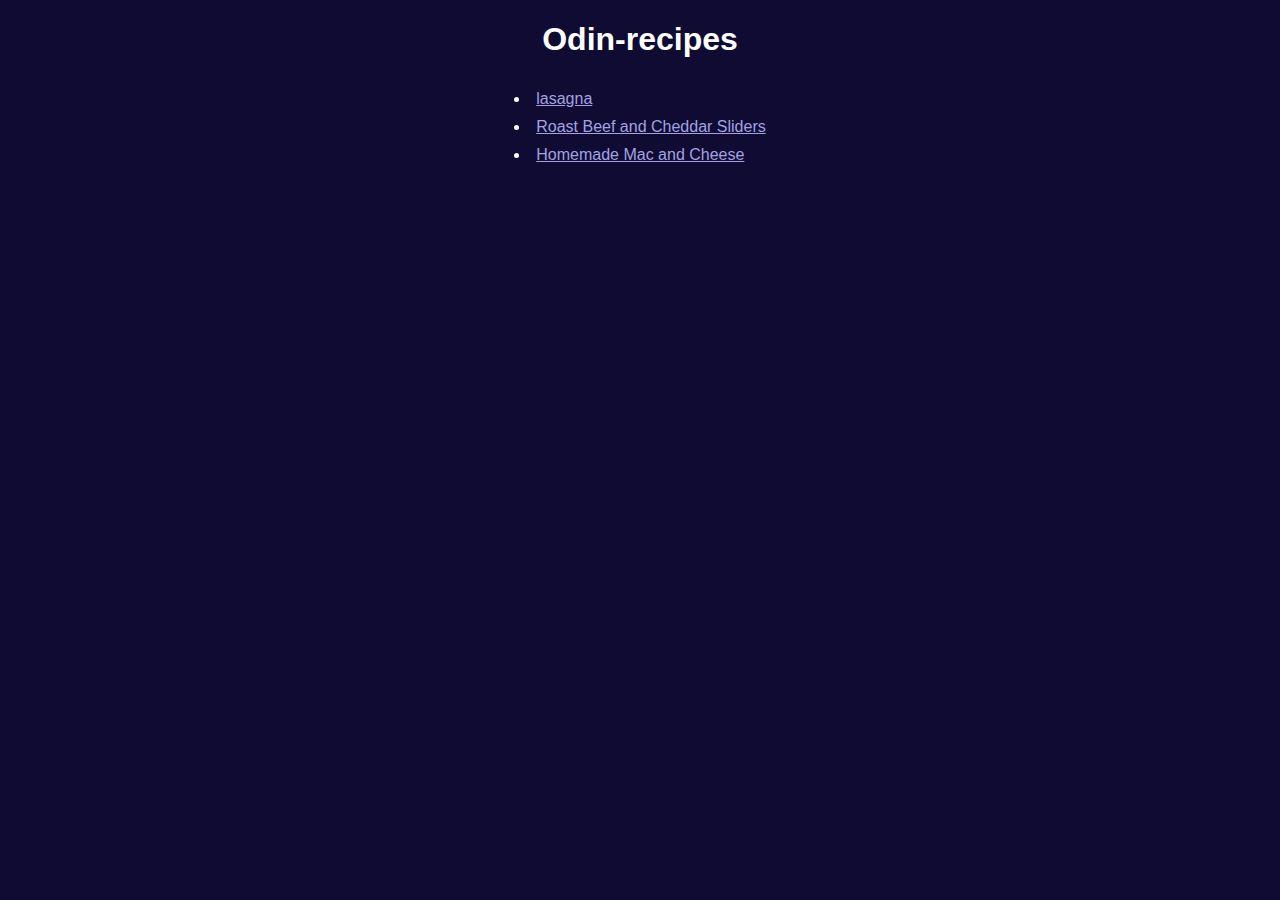
<file: index.html>
<!DOCTYPE html>
<html lang="en">
<head>
    <meta charset="UTF-8">
    <meta name="viewport" content="width=device-width, initial-scale=1.0">
    <title>Odin-recipes</title>
    <link rel="stylesheet" href="../css/styles.css">
</head>
<body>
    <h1>Odin-recipes</h1>

    <ul>
        <li><a href="recipes/lasagna.html">lasagna</a></li>
        <li><a href="recipes/sliders.html">Roast Beef and Cheddar Sliders</a></li>
        <li><a href="recipes/mcandcheese.html">Homemade Mac and Cheese</a></li>
    </ul>
</body>
    
</html>
</file>
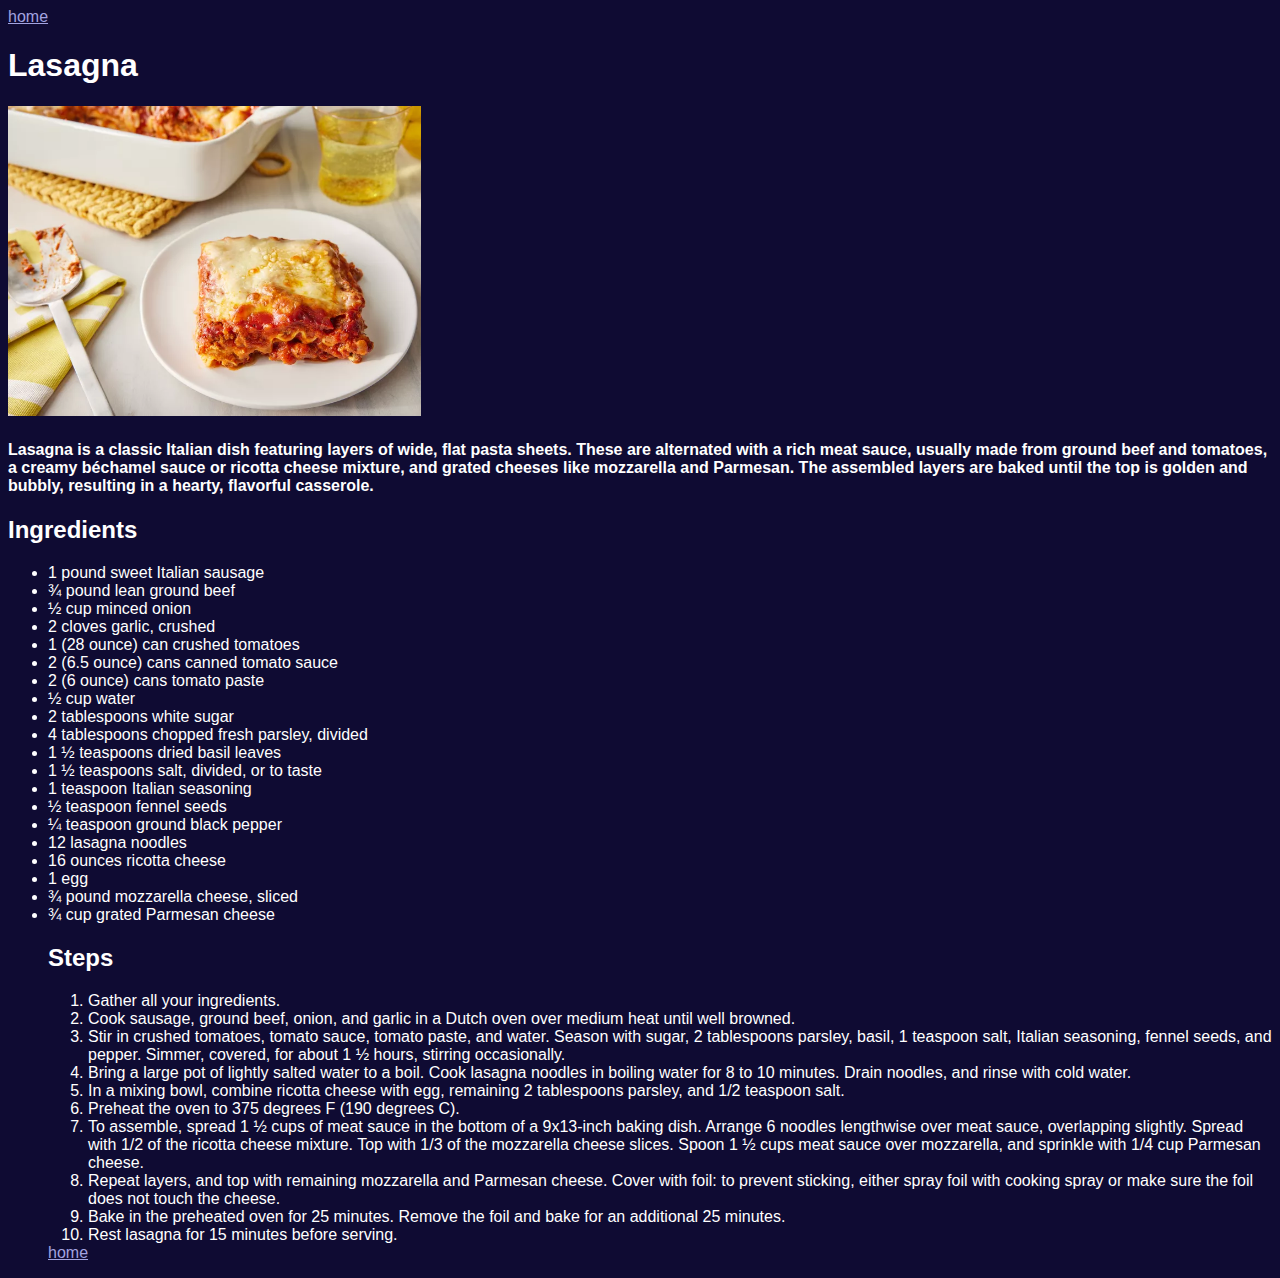
<file: recipes/lasagna.html>
<!DOCTYPE html>
<html lang="en">
<head>
    <meta charset="UTF-8">
    <meta name="viewport" content="width=device-width, initial-scale=1.0">
    <title>lasagna</title>
    <link rel="stylesheet" href="../css/recepies.css">
</head>


<body>
    <a href="../index.html">home</a>
    <h1>Lasagna</h1>
    <img src="../img/worlds-best-lasagna.png" height="310" alt="lasagna">
    <p><h4>Lasagna is a classic Italian dish featuring layers of wide, flat pasta sheets. These are alternated with a rich meat sauce, usually made from ground beef and tomatoes, a creamy béchamel sauce or ricotta cheese mixture, and grated cheeses like mozzarella and Parmesan. The assembled layers are baked until the top is golden and bubbly, resulting in a hearty, flavorful casserole.</h3></p>
    
    <h2>Ingredients</h2>
    <ul>
        <li>1 pound sweet Italian sausage</li>
        <li>¾ pound lean ground beef</li>
        <li>½ cup minced onion</li>
        <li>2 cloves garlic, crushed</li>
        <li>1 (28 ounce) can crushed tomatoes</li>
        <li>2 (6.5 ounce) cans canned tomato sauce</li>
        <li>2 (6 ounce) cans tomato paste</li>
        <li>½ cup water</li>
        <li>2 tablespoons white sugar</li>
        <li>4 tablespoons chopped fresh parsley, divided</li>
        <li>1 ½ teaspoons dried basil leaves</li>
        <li>1 ½ teaspoons salt, divided, or to taste</li>
        <li>1 teaspoon Italian seasoning</li>
        <li>½ teaspoon fennel seeds</li>
        <li>¼ teaspoon ground black pepper</li>
        <li>12 lasagna noodles</li>
        <li>16 ounces ricotta cheese</li>
        <li>1 egg</li>
        <li>¾ pound mozzarella cheese, sliced</li>
        <li>¾ cup grated Parmesan cheese</li>
    
    <h2>Steps</h2>
    <ol>
        <li>Gather all your ingredients.</li>
        <li>Cook sausage, ground beef, onion, and garlic in a Dutch oven over medium heat until well browned.</li>
        <li>Stir in crushed tomatoes, tomato sauce, tomato paste, and water. Season with sugar, 2 tablespoons parsley, basil, 1 teaspoon salt, Italian seasoning, fennel seeds, and pepper. Simmer, covered, for about 1 ½ hours, stirring occasionally.</li>
        <li>Bring a large pot of lightly salted water to a boil. Cook lasagna noodles in boiling water for 8 to 10 minutes. Drain noodles, and rinse with cold water.        </li>
        <li>In a mixing bowl, combine ricotta cheese with egg, remaining 2 tablespoons parsley, and 1/2 teaspoon salt.</li>
        <li>Preheat the oven to 375 degrees F (190 degrees C).</li>
        <li>To assemble, spread 1 ½ cups of meat sauce in the bottom of a 9x13-inch baking dish. Arrange 6 noodles lengthwise over meat sauce, overlapping slightly. Spread with 1/2 of the ricotta cheese mixture. Top with 1/3 of the mozzarella cheese slices. Spoon 1 ½ cups meat sauce over mozzarella, and sprinkle with 1/4 cup Parmesan cheese.</li>
        <li>Repeat layers, and top with remaining mozzarella and Parmesan cheese. Cover with foil: to prevent sticking, either spray foil with cooking spray or make sure the foil does not touch the cheese.</li>
        <li>Bake in the preheated oven for 25 minutes. Remove the foil and bake for an additional 25 minutes.</li>
        <li>Rest lasagna for 15 minutes before serving. </li>
    </ol>

    <a href="../index.html">home</a>

</body>
</html>
</file>
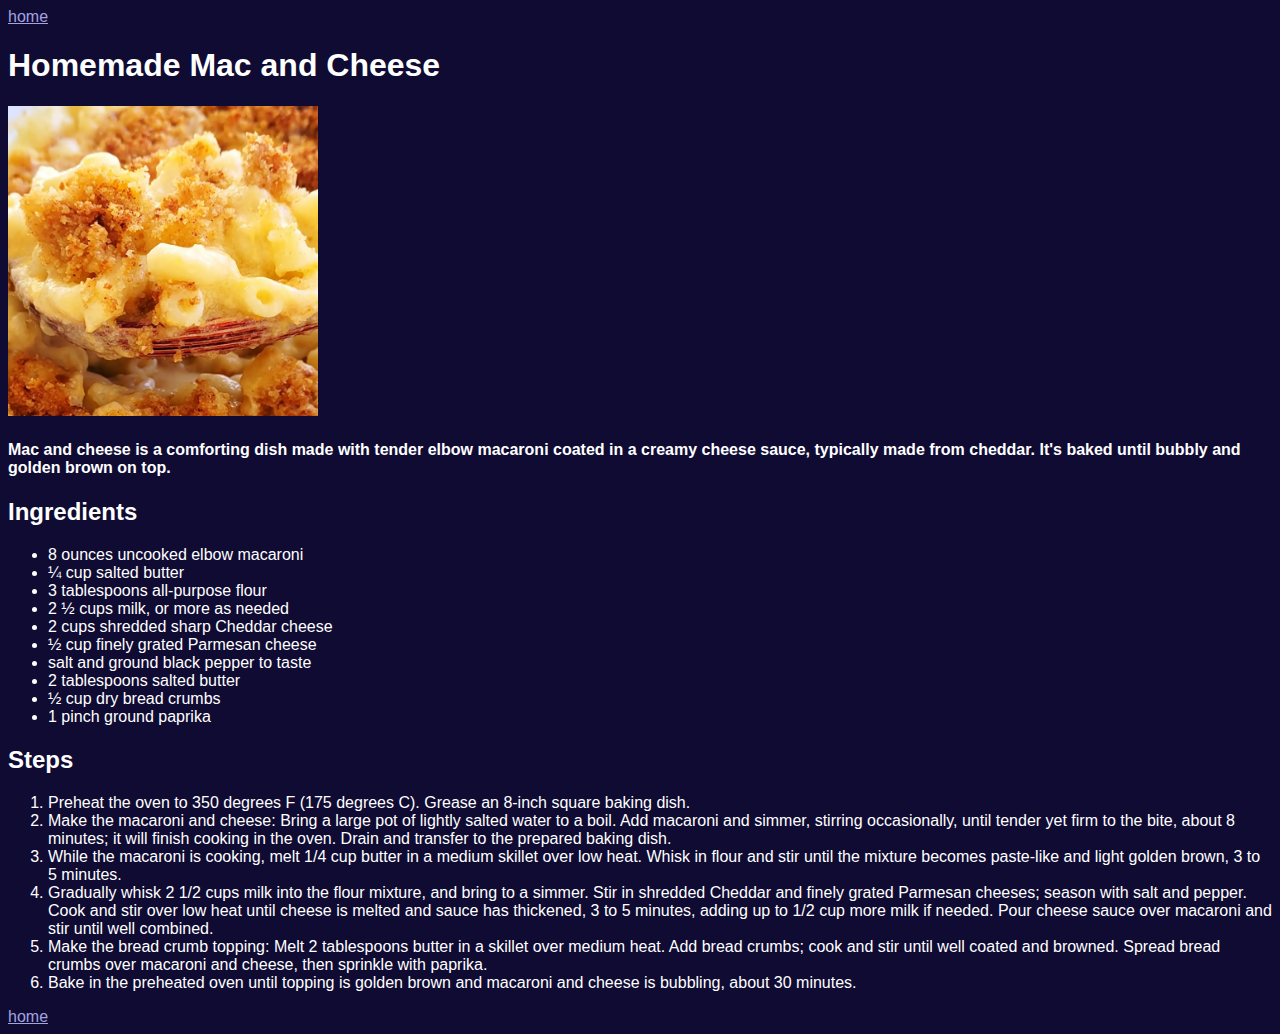
<file: recipes/mcandcheese.html>
<!DOCTYPE html>
<html lang="en">
<head>
    <meta charset="UTF-8">
    <meta name="viewport" content="width=device-width, initial-scale=1.0">
    <title>Mc And Cheese</title>
    <link rel="stylesheet" href="../css/recepies.css">
</head>

<body>
    <a href="../index.html">home</a>
    <h1>Homemade Mac and Cheese</h1>
    <img src="../img/homemade-mac-and-cheese.png" width="310" alt="mc and cheese">
    <h4>Mac and cheese is a comforting dish made with tender elbow macaroni coated in a creamy cheese sauce, typically made from cheddar. It's baked until bubbly and golden brown on top.</h2>
    
    <h2>Ingredients</h2>
    <ul>
        <li>8 ounces uncooked elbow macaroni</li>
        <li>¼ cup salted butter</li>
        <li>3 tablespoons all-purpose flour</li>
        <li>2 ½ cups milk, or more as needed</li>
        <li>2 cups shredded sharp Cheddar cheese</li>
        <li>½ cup finely grated Parmesan cheese</li>
        <li>salt and ground black pepper to taste</li>
        <li>2 tablespoons salted butter</li>
        <li>½ cup dry bread crumbs</li>
        <li>1 pinch ground paprika</li>
    </ul>
    
    <h2>Steps</h2>
    <ol>
        <li>Preheat the oven to 350 degrees F (175 degrees C). Grease an 8-inch square baking dish.</li>
        <li>Make the macaroni and cheese: Bring a large pot of lightly salted water to a boil. Add macaroni and simmer, stirring occasionally, until tender yet firm to the bite, about 8 minutes; it will finish cooking in the oven. Drain and transfer to the prepared baking dish.</li>
        <li>While the macaroni is cooking, melt 1/4 cup butter in a medium skillet over low heat. Whisk in flour and stir until the mixture becomes paste-like and light golden brown, 3 to 5 minutes.</li>
        <li>Gradually whisk 2 1/2 cups milk into the flour mixture, and bring to a simmer. Stir in shredded Cheddar and finely grated Parmesan cheeses; season with salt and pepper. Cook and stir over low heat until cheese is melted and sauce has thickened, 3 to 5 minutes, adding up to 1/2 cup more milk if needed. Pour cheese sauce over macaroni and stir until well combined.</li>
        <li>Make the bread crumb topping: Melt 2 tablespoons butter in a skillet over medium heat. Add bread crumbs; cook and stir until well coated and browned. Spread bread crumbs over macaroni and cheese, then sprinkle with paprika.</li>
        <li>Bake in the preheated oven until topping is golden brown and macaroni and cheese is bubbling, about 30 minutes.</li>
    </ol>

    <a href="../index.html">home</a>
</body>
</html>
</file>
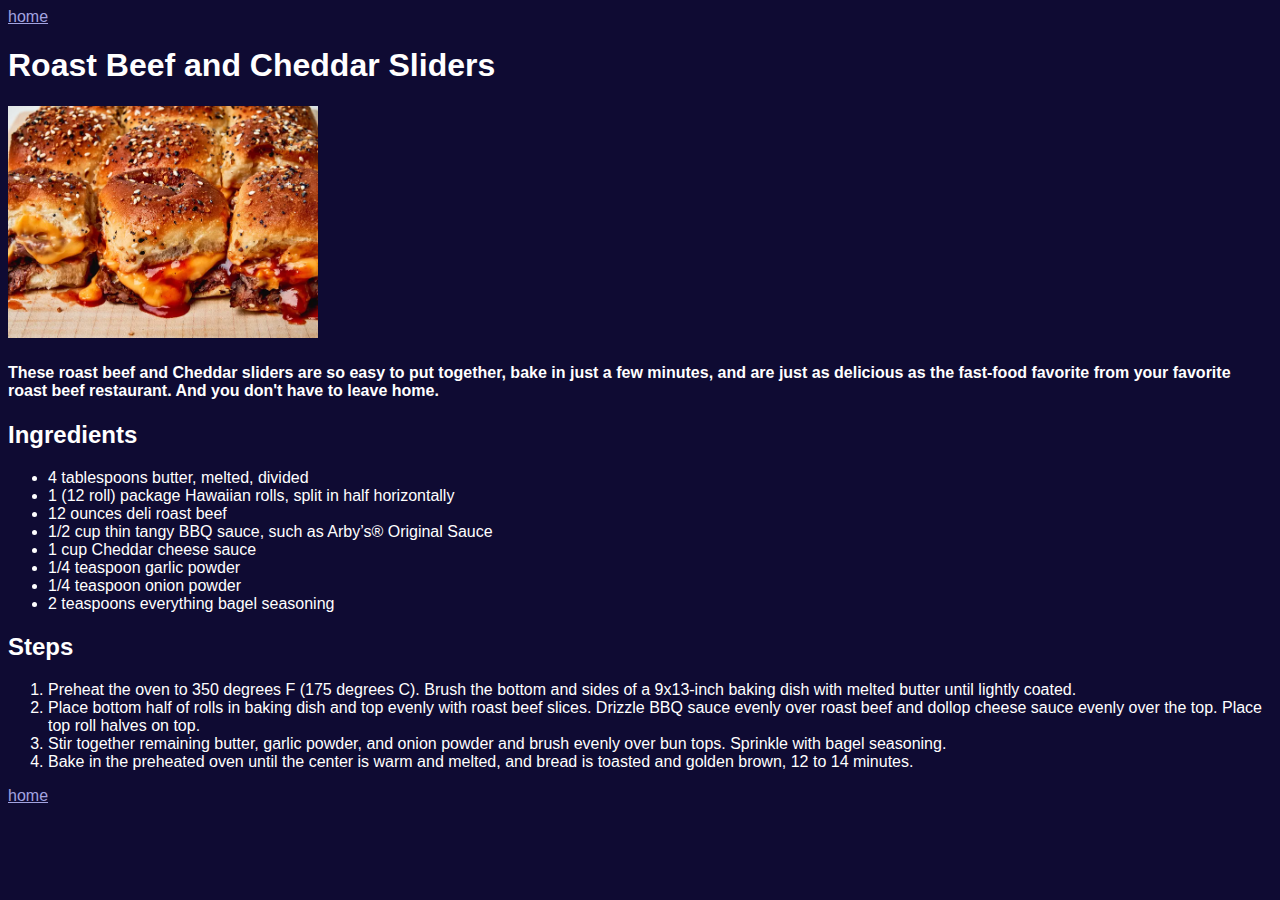
<file: recipes/sliders.html>
<!DOCTYPE html>
<html lang="en">
<head>
    <meta charset="UTF-8">
    <meta name="viewport" content="width=device-width, initial-scale=1.0">
    <title>Sliders</title>
    <link rel="stylesheet" href="../css/recepies.css">
</head>


<body>
    <a href="../index.html">home</a>
    <h1>Roast Beef and Cheddar Sliders</h1>
    <img src="../img/Roast-Beef-and-Cheddar-S.png" width="310" alt="Roast-Beef-and-Cheddar-Sliders">
    <h4>These roast beef and Cheddar sliders are so easy to put together, bake in just a few minutes, and are just as delicious as the fast-food favorite from your favorite roast beef restaurant. And you don't have to leave home.</h4>

    <h2>Ingredients</h2>
    <ul>
        <li>4 tablespoons butter, melted, divided</li>
        <li>1 (12 roll) package Hawaiian rolls, split in half horizontally</li>
        <li>12 ounces deli roast beef</li>
        <li>1/2 cup  thin tangy BBQ sauce, such as Arby’s® Original Sauce</li>
        <li>1 cup Cheddar cheese sauce</li>
        <li>1/4 teaspoon garlic powder</li>
        <li>1/4 teaspoon onion powder</li>
        <li>2 teaspoons everything bagel seasoning</li>
    </ul>

    <h2>Steps</h2>
    <ol>
        <li>Preheat the oven to 350 degrees F (175 degrees C). Brush the bottom and sides of a 9x13-inch baking dish with melted butter until lightly coated.</li>
        <li>Place bottom half of rolls in baking dish and top evenly with roast beef slices. Drizzle BBQ sauce evenly over roast beef and dollop cheese sauce evenly over the top. Place top roll halves on top.</li>
        <li>Stir together remaining butter, garlic powder, and onion powder and brush evenly over bun tops.  Sprinkle with bagel seasoning.</li>
        <li>Bake in the preheated oven until the center is warm and melted, and bread is toasted and golden brown, 12 to 14 minutes.</li>
    </ol>
   
    <a href="../index.html">home</a>
</body>
</html>
</file>
<file: css/styles.css>
body {
    background-color: rgb(15, 11, 51);
    font-family: 'Helvetica Neue', Helvetica, Arial, sans-serif;
    color: white;
    text-align: center;
}

ul {
    list-style-position: inside; 
    padding: 0; 
    display: table; 
    margin: 0 auto; 
}

li {
    margin: 10px 0;
    text-align: left;
}

a {
    color: rgb(163, 163, 224);
}
</file>
<file: css/recepies.css>
body {
    background-color: rgb(15, 11, 51);
    font-family: 'Helvetica Neue', Helvetica, Arial, sans-serif;
    color: white;
}

a {
    color: rgb(163, 163, 224);
}
</file>
